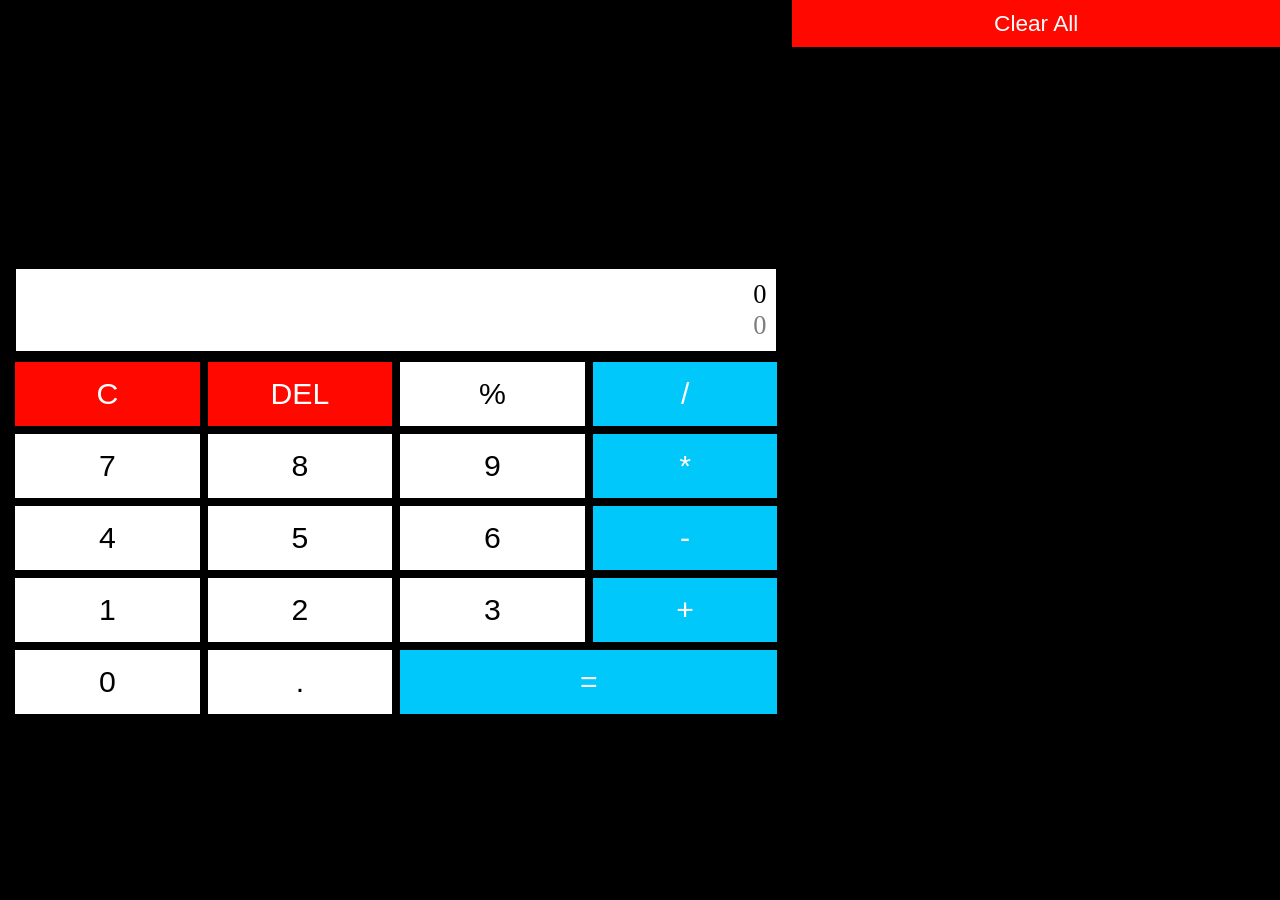
<file: index.html>
<!DOCTYPE html>
<html lang="de">
<head>
    <meta charset="UTF-8">
    <meta name="viewport" content="width=device-width, initial-scale=1.0">
    <title>Calculator</title>
    <link rel="stylesheet" href="css/style.css">
    <script src="js/script.js" defer></script>
</head>
<body>
    <div id="calculator">
        <div class="display">
            <!-- Top Bildschirm, wo geben wir die Nummern und Operatoren ein -->
            <div id="expression"></div>
            <!-- Unter Bildschirm, wo wird das Ergebnis angezeigt -->
            <div id="result"></div>
        </div>
        <!-- Alle Knöpfe -->
        <div class="buttons">
            <button class="clear" id="clearBtn">C</button>
            <button class="delete" id="deleteBtn">DEL</button>
            <button id="percentBtn">%</button>
            <button class="operator" data-operator="/">/</button>

            <button data-digit="7">7</button>
            <button data-digit="8">8</button>
            <button data-digit="9">9</button>
            <button class="operator" data-operator="*">*</button>

            <button data-digit="4">4</button>
            <button data-digit="5">5</button>
            <button data-digit="6">6</button>
            <button class="operator" data-operator="-">-</button>

            <button data-digit="1">1</button>
            <button data-digit="2">2</button>
            <button data-digit="3">3</button>
            <button class="operator" data-operator="+">+</button>

            <button data-digit="0">0</button>
            <button data-digit=".">.</button>
            <button class="equals" id="equalsBtn">=</button>
        </div> 
    </div>
    <!-- Bereich für die Historie -->
    <div class="history-expression">
        <!-- Knopf zum Löschen der Historie -->
        <button id="clearHistoryBtn">Clear All</button>
        <!-- Liste der Historie -->
        <ul id="history"></ul>
    </div>
</body>
</html>
</file>
<file: css/style.css>
body {
    margin: 0;
    display: grid;
    grid-template-columns: auto auto;
    background-color: rgb(0, 0, 0);
}

#calculator {
    padding: 15px;
    transform: translate(0, 50%);
}
.display {
    padding: 10px;
    font-size: 0.7cm;
    text-align: right;
    border: 1px solid #000000;
    margin: 10px 0;
    background: #fff;
}
.buttons {
    display: grid; grid-template-columns: repeat(4, 1fr); gap: 8px;
}
button {
    padding: 15px; 
    font-size: 0.8cm; 
    border: none; 
    background: rgb(255, 255, 255); 
    cursor: pointer; 
}
button:active {
    background: rgb(200, 200, 200);
}
button.operator {
    background: rgb(0, 200, 250);
    color: white;
}
button.operator:active {
    background: rgb(0, 150, 200);
}
button.clear, button.delete {
    background: rgb(255, 8, 0);
    color: white;
}
button.clear:active, button.delete:active {
    background: rgb(200, 7, 0);
}
button.equals {
    background: rgb(0, 200, 250);
    color: white;
    grid-column: span 2;
}
button.equals:active {
    background: rgb(0, 150, 200);
}
#history {
    list-style: none;
    padding: 0;
    margin-top: 15px;
}
#history li {
    background: #ffffff;
    color: rgb(0, 0, 0);
    margin: 5px 0;
    padding: 5px;
    border: none;
    display: flex; 
    justify-content: space-between;
}
.history-expression {
    display: flex;
    flex-direction: column;
}
#clearHistoryBtn{
    padding: 10px;
    font-size: 0.6cm;
    color: white;
    border: none;
    background-color: rgb(255, 8, 0);
}
.faded {
    opacity: 0.5;
}
</file>
